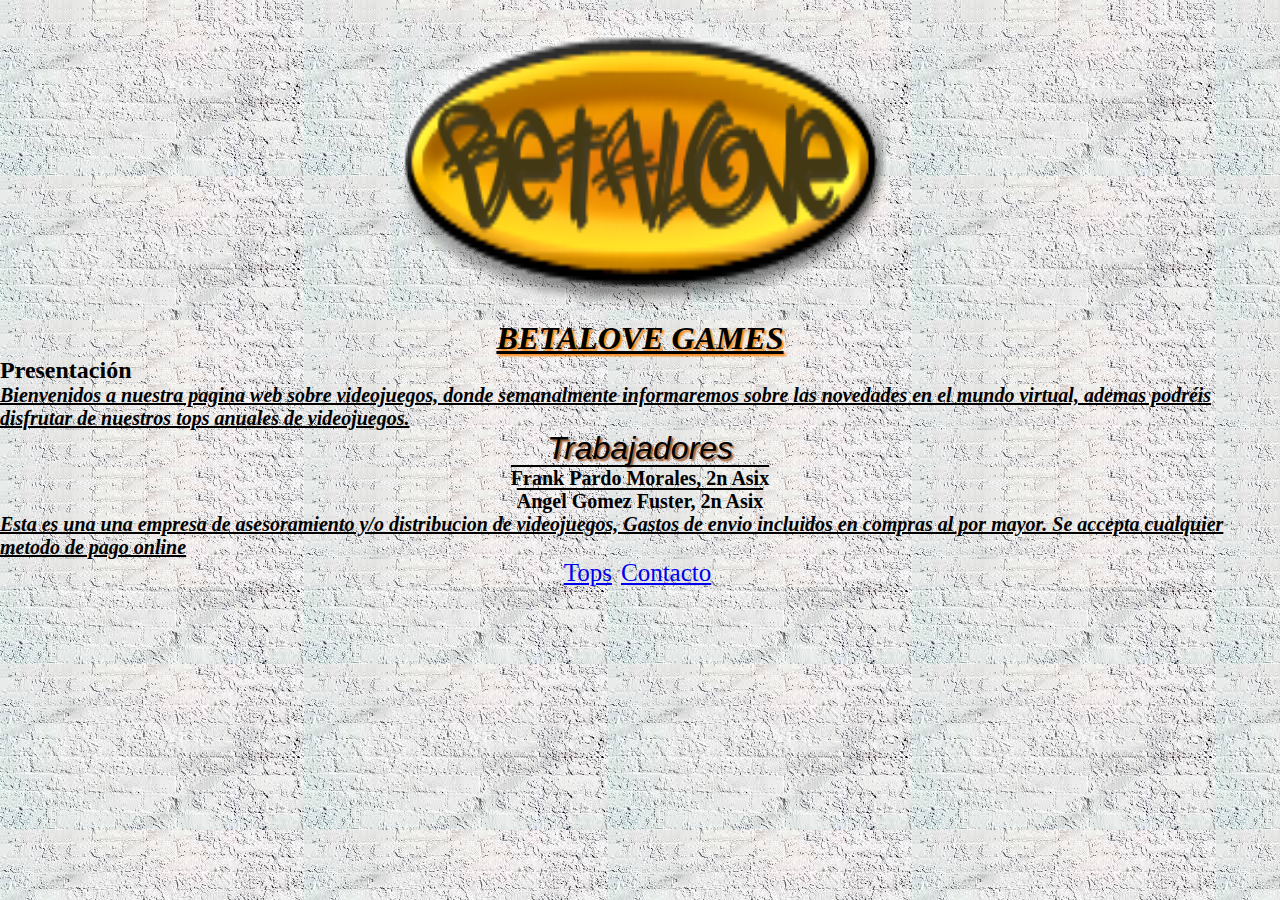
<file: Index.html>
<!DOCTYPE html>
<html>

    <head>
        <title> Betalove Games </title>
        <meta http-equiv="content-type" content="text/html" charset="UTF-8">
        <meta content="Frank Pardo/Angel Gomez" name="authors">
        <meta content="Juegos, Tops, Games." name="keywords">
        <link rel="stylesheet" type="text/css" href="Index.css">
    </head>
    <body>
        <header>  <img src="fotos/cooltext299283355645152.png" height="300px" width="500px" alt="graffiti"></header>
        <h1> BETALOVE GAMES</h1>
        <h2> Presentación </h2>
        <p class="destacat"> Bienvenidos a nuestra pagina web sobre videojuegos, donde semanalmente informaremos sobre las novedades en el mundo virtual, ademas podréis disfrutar de nuestros tops anuales de videojuegos.</p>
        <footer> 
            <h3> Trabajadores</h3>
            
            <p class="nom"> Frank Pardo Morales, 2n Asix </p>
             <p class="nom">Angel Gomez Fuster, 2n Asix</p>
            
            
            <p class="destacat">
            Esta es una una empresa de asesoramiento y/o distribucion de videojuegos, Gastos de envio incluidos en compras al por mayor. Se accepta cualquier metodo de pago online
            
            </p>
            <nav id="main-nav">
                <ul>
                    <li class="nav"> <a href="tops.html" >Tops</a></li>
                    <li class="nav"> <a href="contact.html" >Contacto</a></li>
                </ul>    
            </nav>
        </footer>
    </body>
   
    
</html>
</file>
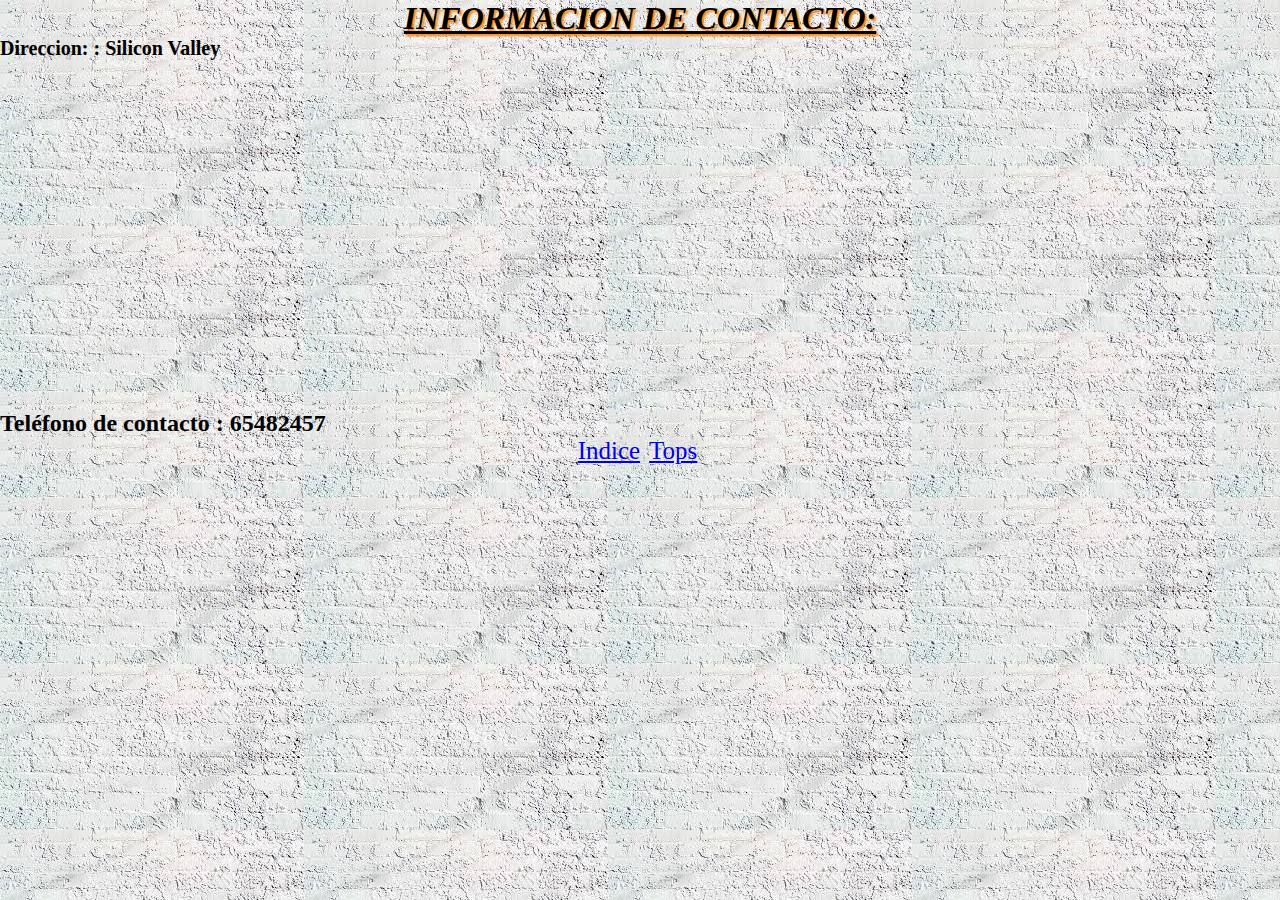
<file: contact.html>
<DOCTYPE html>
<html>
    <head>
        <meta http-equiv="content-type" content="text/html; charset=UTF-8">
        <meta content="Frank Pardo" name="author">
        <meta content="Empresa Electrodomesticos" name="description">
        <meta content="Empresa, Tecnología, Electrodomesticos, Reparación." name="keywords">
        <link rel="stylesheet" type="text/css" href="Index.css">
        <title>Contacto.</title>
    </head>
    <body>
        <h1 >INFORMACION DE CONTACTO:</h1>
        <h2><p> <strong> Direccion: </strong>: Silicon Valley</p></h2>
        <iframe src="https://www.google.com/maps/embed?pb=!1m18!1m12!1m3!1d405691.57240383344!2d-122.3212843181106!3d37.40247298383319!2m3!1f0!2f0!3f0!3m2!1i1024!2i768!4f13.1!3m3!1m2!1s0x808fb68ad0cfc739%3A0x7eb356b66bd4b50e!2sSilicon+Valley%2C+Calif%C3%B2rnia%2C+Estats+Units+d&#39;Am%C3%A8rica!5e0!3m2!1sca!2ses!4v1537359790964" width="500" height="350" frameborder="0" style="border:0" allowfullscreen></iframe>
        <h2> <strong> Teléfono de contacto </strong>: 65482457</h2>
        <footer>
        <nav id="main-nav">
            <ul>
                <li class="nav"> <a href="index.html" >Indice</a></li>
                <li class="nav"> <a href="tops.html" >Tops</a></li>
            </ul>    
        </nav>
        </footer>
    </body>
</html>
</file>
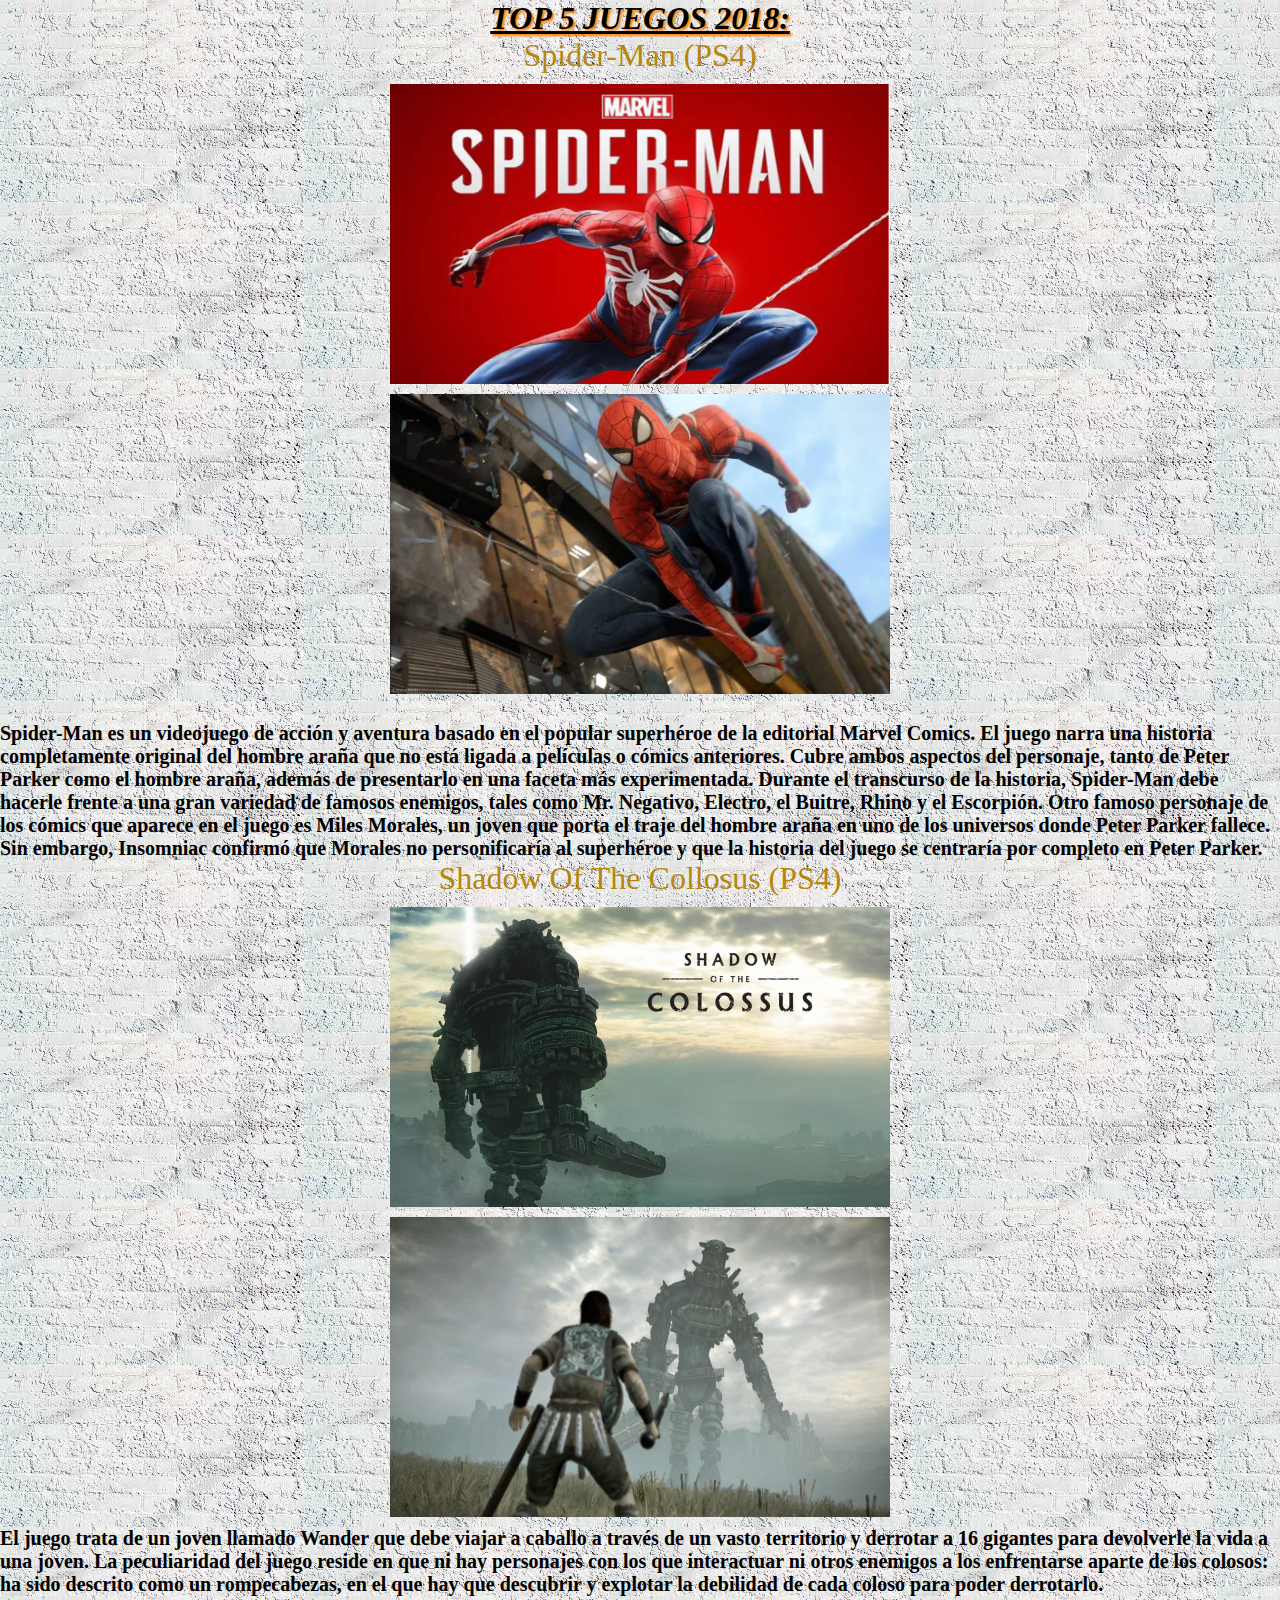
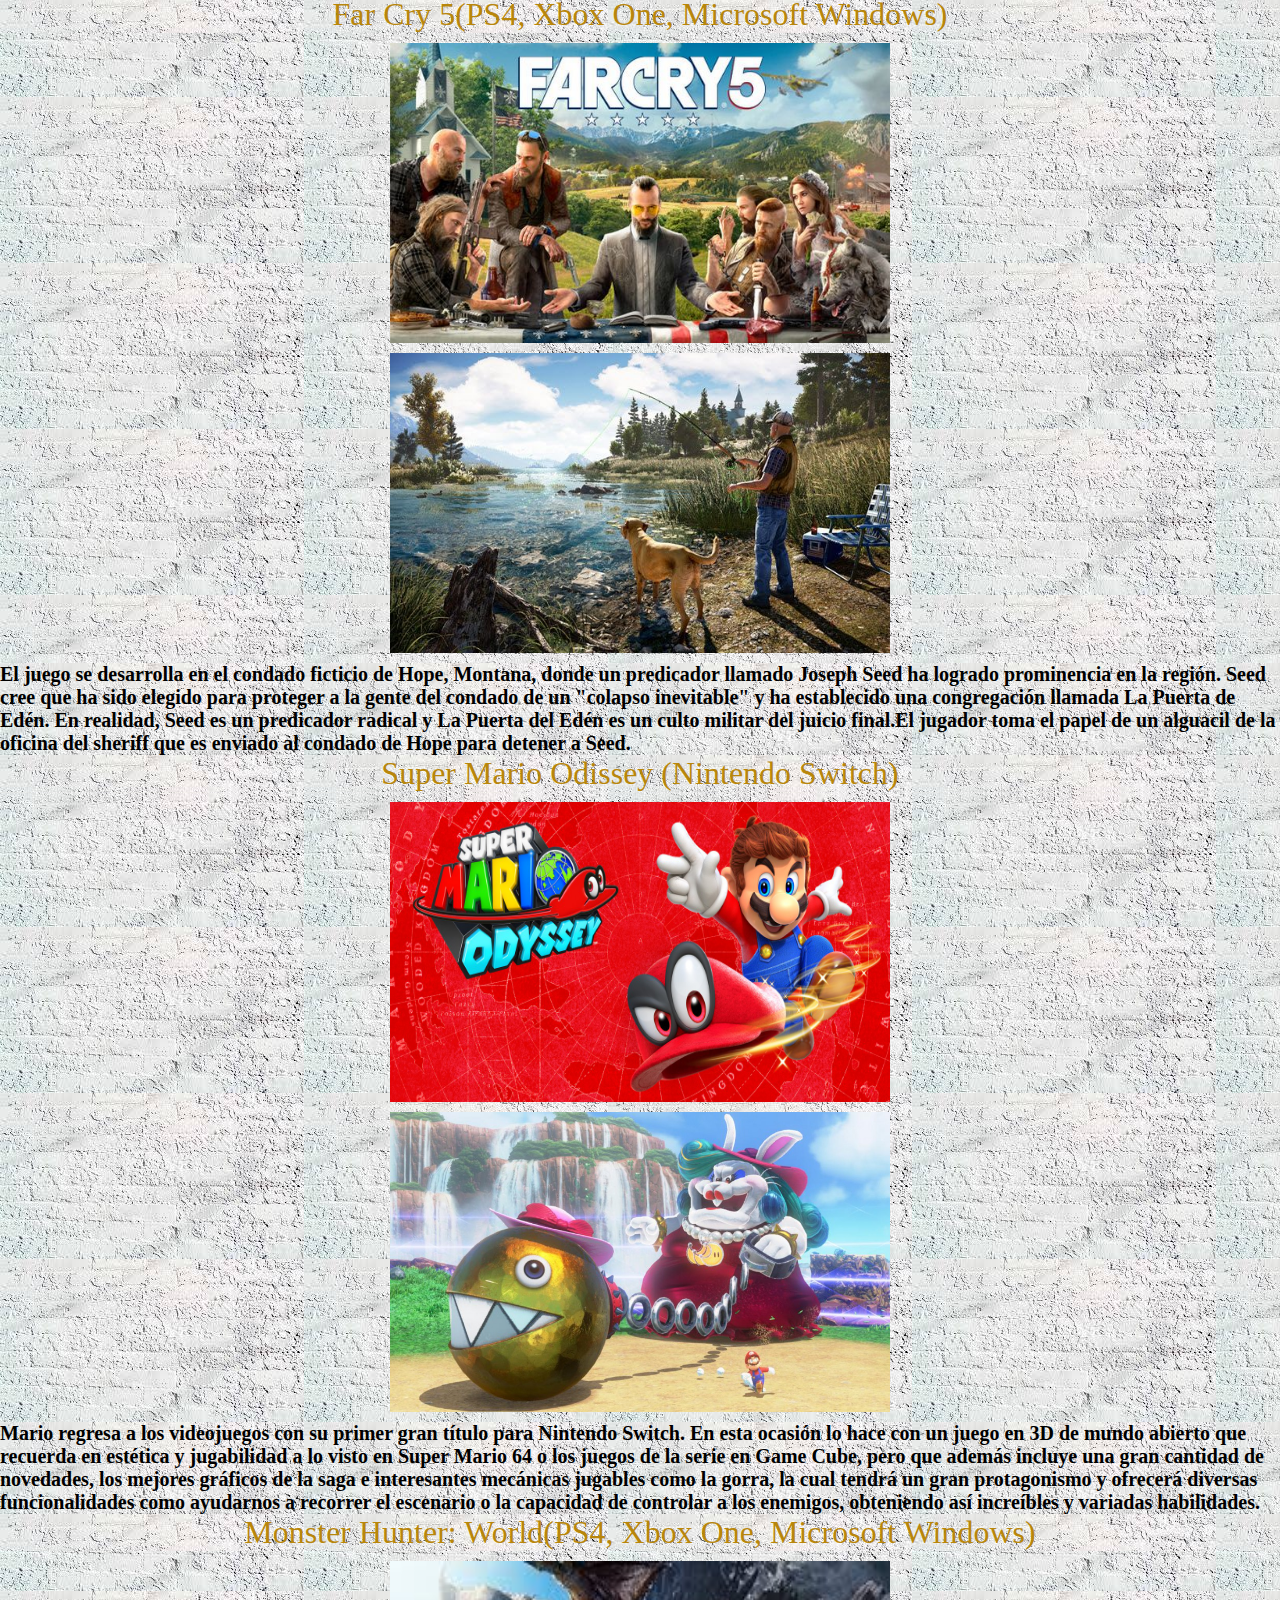
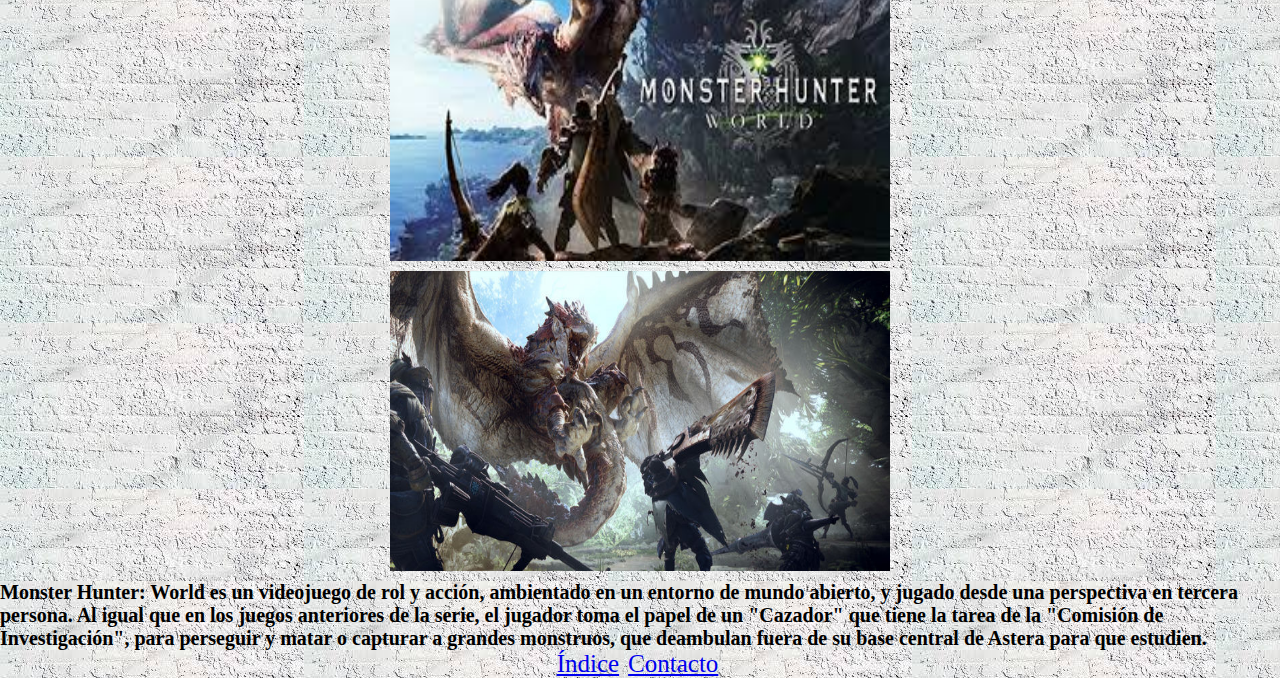
<file: tops.html>
<!DOCTYPE html>
<html>

    <head>
        <title> Betalove Games </title>
        <meta http-equiv="content-type" content="text/html" charset="UTF-8">
        <meta content="Frank Pardo/Angel Gomez" name="authors">
        <meta content="Juegos, Tops, Games." name="keywords">
        <link rel="stylesheet" type="text/css" href="Index.css">
    </head>

    <body>

        <header>
            <h1> TOP 5 JUEGOS 2018:</h1>
            <p></p>
        </header>
            <ol>
                <li>Spider-Man (PS4)</li>
                    <img src="fotos/Spiderman1.jpeg" height="300px" width="500px" alt="Spiderman1" >
                    <img src="fotos/spiderman2.jpg" height="300px" width="500px" alt="Spiderman2" >
                <br>
                <p>Spider-Man es un videojuego de acción y aventura basado en el popular superhéroe de la editorial Marvel Comics.
                El juego narra una historia completamente original del hombre araña que no está ligada a películas o cómics anteriores. Cubre ambos aspectos del personaje, tanto de Peter Parker como el hombre araña, además de presentarlo en una faceta más experimentada. Durante el transcurso de la historia, Spider-Man debe hacerle frente a una gran variedad de famosos enemigos, tales como Mr. Negativo, Electro, el Buitre, Rhino y el Escorpión. Otro famoso personaje de los cómics que aparece en el juego es Miles Morales, un joven que porta el traje del hombre araña en uno de los universos donde Peter Parker fallece. Sin embargo, Insomniac confirmó que Morales no personificaría al superhéroe y que la historia del juego se centraría por completo en Peter Parker.</p>
                <p></p>
                <li>Shadow Of The Collosus (PS4)</li>
                    <img src="fotos/SOTC1.jpg" height="300px" width="500px" alt="SOTC1" >
                    <img src="fotos/SOTC2.jpg" height="300px" width="500px" alt="SOTC2" >
                <P>El juego trata de un joven llamado Wander que debe viajar a caballo a través de un vasto territorio y derrotar a 16 gigantes para devolverle la vida a una joven. La peculiaridad del juego reside en que ni hay personajes con los que interactuar ni otros enemigos a los enfrentarse aparte de los colosos: ha sido descrito como un rompecabezas, en el que hay que descubrir y explotar la debilidad de cada coloso para poder derrotarlo.</P>
                <p></p>
                <li>Far Cry 5(PS4, Xbox One, Microsoft Windows)</li>
                    <img src="fotos/FARCRY1.jpg" height="300px" width="500px" alt="farcry1" >
                    <img src="fotos/FARCRY2.jpg" height="300px" width="500px" alt="farcry2" >
                <p>El juego se desarrolla en el condado ficticio de Hope, Montana, donde un predicador llamado Joseph Seed ha logrado prominencia en la región. Seed cree que ha sido elegido para proteger a la gente del condado de un "colapso inevitable" y ha establecido una congregación llamada La Puerta de Edén. En realidad, Seed es un predicador radical y La Puerta del Edén es un culto militar del juicio final.El jugador toma el papel de un alguacil de la oficina del sheriff que es enviado al condado de Hope para detener a Seed.</p>
                <p></p>

                <li>Super Mario Odissey (Nintendo Switch)</li>
                    <img src="fotos/Mario1.jpg" height="300px" width="500px" alt="mario1" >
                    <img src="fotos/Mario2.jpg" height="300px" width="500px" alt="mario2" >
                <p>Mario regresa a los videojuegos con su primer gran título para Nintendo Switch. En esta ocasión lo hace con un juego en 3D de mundo abierto que recuerda en estética y jugabilidad a lo visto en Super Mario 64 o los juegos de la serie en Game Cube, pero que además incluye una gran cantidad de novedades, los mejores gráficos de la saga e interesantes mecánicas jugables como la gorra, la cual tendrá un gran protagonismo y ofrecerá diversas funcionalidades como ayudarnos a recorrer el escenario o la capacidad de controlar a los enemigos, obteniendo así increíbles y variadas habilidades.</p>
                <p></p>         
                <li>Monster Hunter: World(PS4, Xbox One, Microsoft Windows)</li>
                    <img src="fotos/Mh1.jpeg" height="300px" width="500px" alt="mh1" >
                    <img src="fotos/Mh2.jpeg" height="300px" width="500px" alt="mh2" >
                <p>Monster Hunter: World es un videojuego de rol y acción, ambientado en un entorno de mundo abierto, y jugado desde una perspectiva en tercera persona. Al igual que en los juegos anteriores de la serie, el jugador toma el papel de un "Cazador" que tiene la tarea de la "Comisión de Investigación", para perseguir y matar o capturar a grandes monstruos, que deambulan fuera de su base central de Astera para que estudien.</p>
                <p></p>
            </ol>
            <footer>
                <nav id="main-nav">
                    <ul>
                        <li class="nav"> <a href="index.html" >Índice</a></li>
                        <li class="nav"> <a href="contact.html" >Contacto</a></li>
                    </ul>    
                </nav>
            </footer>
    </body>

</html>
</file>
<file: Index.css>
* {
    margin: 0;
    padding: 0;
    border: 0;
    font-size 100%;
    background-image: url(fotos/images.jpeg);
 
                    }   

@font-face  {
    
        font-family: TipoTiTulos
        src: url('BebasNeueRegular.otf');
}

    
h1 {

    font-family: fantasy;
    font-size: 2em;
    font-style: oblique;
    font-weight: bold; 
    font-variant:inherit;
    text-transform:capitalize;
    text-align: center;
    text-decoration: underline;
    text-shadow: rgb(100%, 50%, 0%) 2px 2px 2px;}

h3 {
    font-family: sans-serif;
    font-size: 2em;
    font-style: italic;
    font-weight:100;
    text-align: center;
    text-shadow: rgb(60%,30%,10%) 2px 2px 2px;
    }


li {
    text-align: center;
    color: darkgoldenrod;
    font-size: 2em; }

a: link {color: black;}
a: visited{color:darkviolet;}
p {
    font-weight: bold;
    font-size: 20px;}
p.destacat {
    text-decoration: underline;
    font-weight: bolder;
    font-style: italic;
    
    }
p.nom {
    text-decoration-line: overline;
    font-family: cursive;
    font-style: normal;
    background-color: greenyellow;
    text-align: center;
}
img {
    margin:10px auto;
    display: block;
}
ul{
    text-align: center;
}
.nav {
    list-style-type: none;
    display: inline;
    padding-right: 5px;
    font-size: 25px;
}

li a{
    text-align: left;
    background-color: chartreuse;
}
</file>
